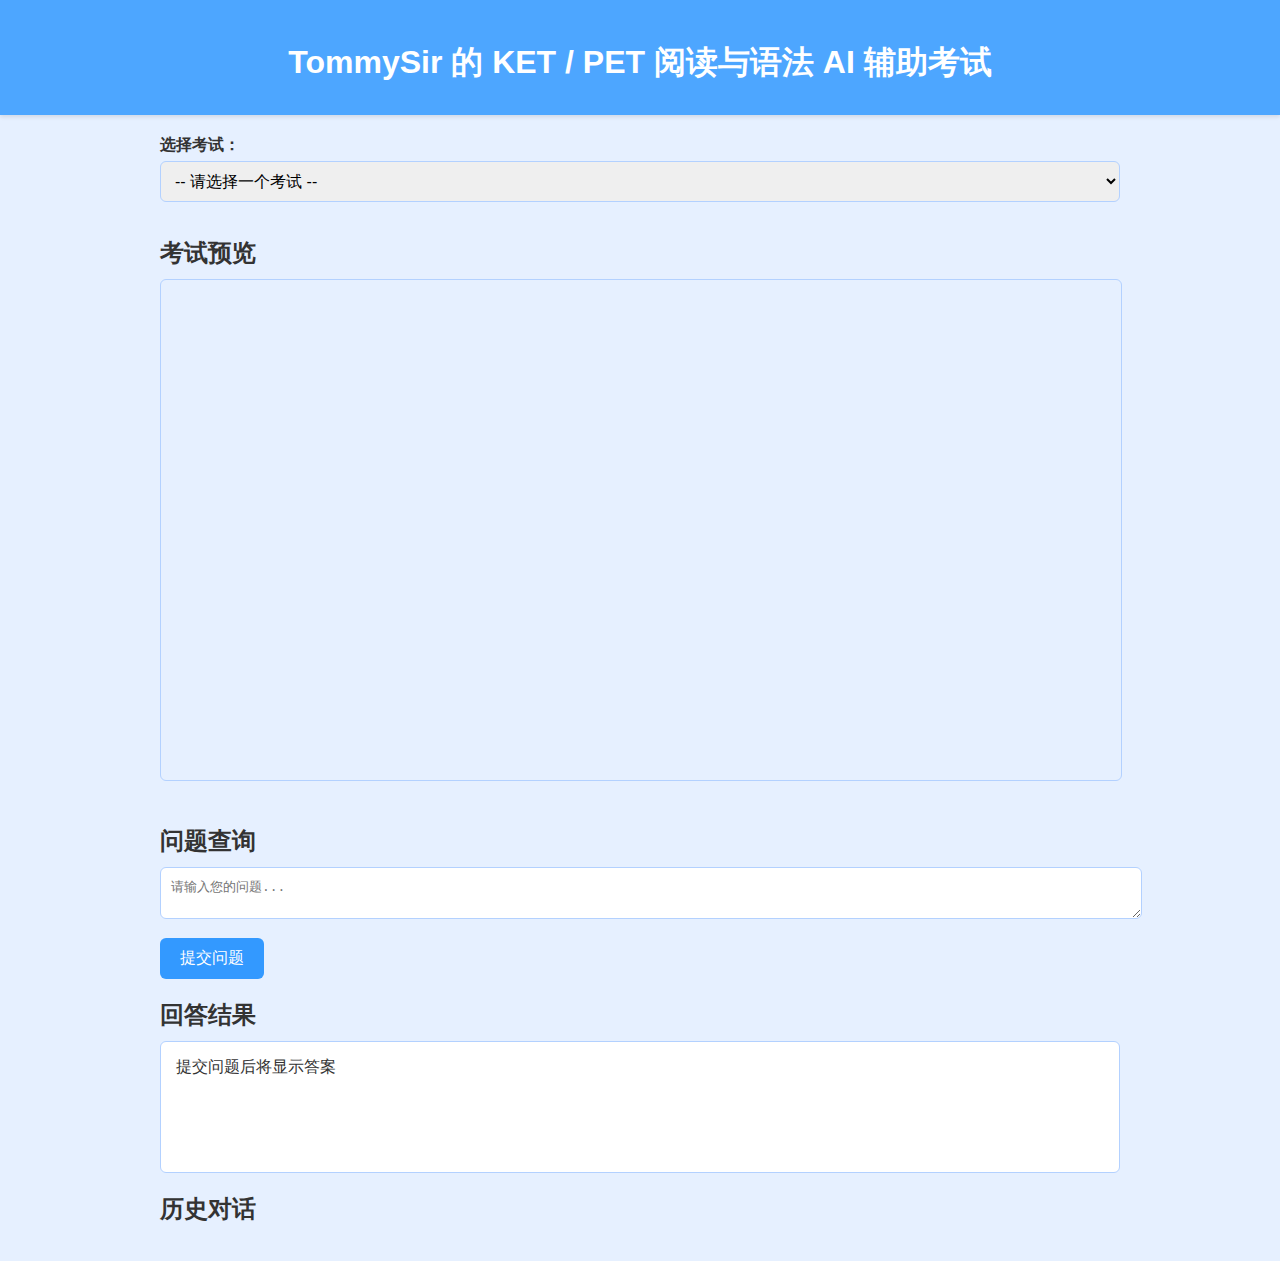
<file: index.html>
<!DOCTYPE html>
<html lang="zh">
<head>
  <meta charset="UTF-8">
  <meta name="viewport" content="width=device-width, initial-scale=1.0">
  <title>KET / PET AI 考试助手</title>
  <link rel="stylesheet" href="style.css">
</head>
<body>
  <header>
    <h1>TommySir 的 KET / PET 阅读与语法 AI 辅助考试</h1>
  </header>

  <main>
    <section class="selectors">
      <label for="examSelect">选择考试：</label>
      <select id="examSelect">
        <option value="">-- 请选择一个考试 --</option>
        <option value="ket-exam-1.pdf">KET 模拟考试 1</option>
        <option value="ket-exam-2.pdf">KET 模拟考试 2</option>
        <option value="pet-exam-1.pdf">PET 模拟考试 1</option>
        <option value="pet-exam-2.pdf">PET 模拟考试 2</option>
      </select>
    </section>

    <section class="preview">
      <h2>考试预览</h2>
      <iframe id="pdfViewer" width="100%" height="500px" src=""></iframe>
    </section>

    <section class="question">
      <h2>问题查询</h2>
      <textarea id="questionInput" placeholder="请输入您的问题..."></textarea>
      <button onclick="submitQuestion()">提交问题</button>
    </section>

    <section class="response">
      <h2>回答结果</h2>
      <div id="responseBox">提交问题后将显示答案</div>
    </section>

    <section class="history">
      <h2>历史对话</h2>
      <ul id="historyList"></ul>
    </section>
  </main>

  <script src="script.js"></script>
</body>
</html>
</file>
<file: style.css>
/* style.css - Soft blue theme for KET/PET AI app */

body {
  font-family: "Segoe UI", Tahoma, Geneva, Verdana, sans-serif;
  background-color: #e6f0ff;
  color: #333;
  margin: 0;
  padding: 0;
}

header {
  background-color: #4da6ff;
  color: white;
  padding: 20px;
  text-align: center;
  box-shadow: 0 2px 4px rgba(0, 0, 0, 0.1);
}

main {
  padding: 20px;
  max-width: 960px;
  margin: auto;
}

h1, h2 {
  margin-bottom: 10px;
}

label {
  font-weight: bold;
  display: block;
  margin-bottom: 5px;
}

select, textarea {
  width: 100%;
  padding: 10px;
  margin-bottom: 15px;
  border: 1px solid #b3d1ff;
  border-radius: 6px;
  font-size: 1em;
}

button {
  background-color: #3399ff;
  color: white;
  padding: 10px 20px;
  border: none;
  border-radius: 6px;
  cursor: pointer;
  font-size: 1em;
}

button:hover {
  background-color: #1a8cff;
}

#responseBox {
  background-color: white;
  border: 1px solid #b3d1ff;
  border-radius: 6px;
  padding: 15px;
  margin-top: 10px;
  min-height: 100px;
  white-space: pre-wrap;
}

#historyList li {
  background: white;
  border-left: 5px solid #66b3ff;
  padding: 10px;
  margin-top: 10px;
  border-radius: 4px;
  list-style: none;
}

iframe {
  border: 1px solid #b3d1ff;
  border-radius: 6px;
  margin-bottom: 20px;
}
</file>
